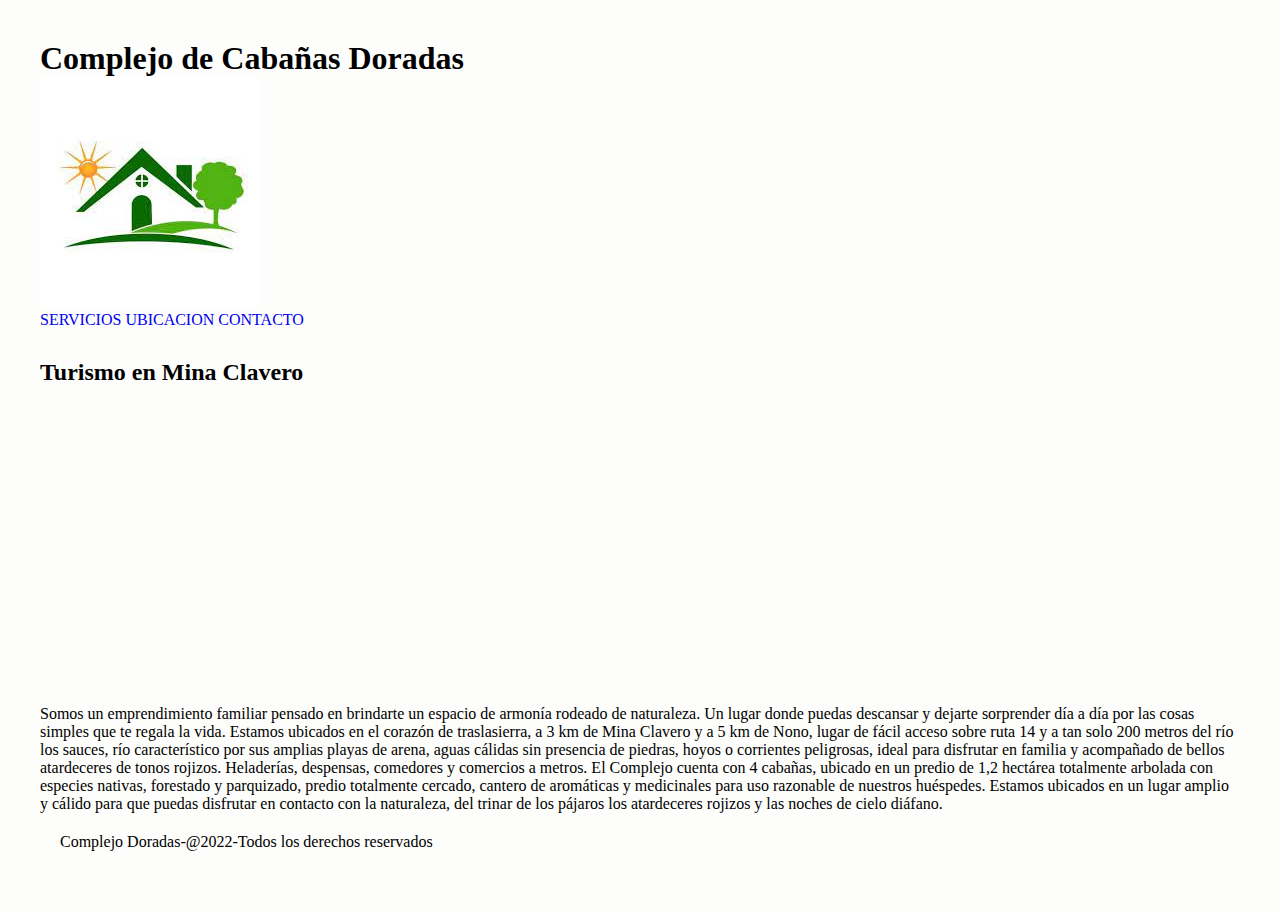
<file: index.html>
<!DOCTYPE html>
<html lang="en">

<head>
    <meta charset="UTF-8">
    <meta http-equiv="X-UA-Compatible" content="IE=edge">
    <meta name="viewport" content="width=device-width, initial-scale=1.0">
    <title>Complejo de Cabañas Doradas</title>
    <link rel="stylesheet" href="/css/style.css" class="rel">

</head>

<body>

    <header>
        <h1>Complejo de Cabañas Doradas</h1>
        <div class="logo">
            <a href="index.html"><img src="/logo/logo.jpg" alt="Complejo Doradas"></a>
        </div>

        <nav>
            <ul class="ul-index">
                <li class="item-ul-index"><a href="/page/servicios.html">SERVICIOS</a></li>
                <li class="item-ul-index"><a href="page/ubicación.html">UBICACION</a></li>
                <li class="item-ul-index"><a href="page/contacto.html">CONTACTO</a></li>

            </ul>
        </nav>
    </header>
    <main>
        <section class="main-video">
            <h2>Turismo en Mina Clavero</h2>
            <div class="video">
                <iframe width="560" height="315" src="https://www.youtube.com/embed/rcnIRrzP8LY"
                    title="YouTube video player" frameborder="0"
                    allow="accelerometer; autoplay; clipboard-write; encrypted-media; gyroscope; picture-in-picture"
                    allowfullscreen></iframe>
            </div>
        </section>

        <section class="main-principal">
            <p>Somos un emprendimiento familiar pensado en brindarte un espacio de armonía rodeado de naturaleza. Un
                lugar
                donde puedas
                descansar y dejarte sorprender día a día por las cosas simples que te regala la vida. Estamos ubicados
                en el
                corazón
                de traslasierra, a 3 km de Mina Clavero y a 5 km de Nono, lugar de fácil acceso sobre ruta 14 y a tan
                solo 200
                metros
                del río los sauces, río característico por sus amplias playas de arena, aguas cálidas sin presencia de
                piedras,
                hoyos o
                corrientes peligrosas, ideal para disfrutar en familia y acompañado de bellos atardeceres de tonos
                rojizos.
                Heladerías,
                despensas, comedores y comercios a metros. El Complejo cuenta con 4 cabañas, ubicado en un predio de 1,2
                hectárea
                totalmente arbolada con especies nativas, forestado y parquizado, predio totalmente cercado, cantero de
                aromáticas y
                medicinales para uso razonable de nuestros huéspedes. Estamos ubicados en un lugar amplio y cálido para
                que
                puedas
                disfrutar en contacto con la naturaleza, del trinar de los pájaros los atardeceres rojizos y las noches
                de cielo
                diáfano.</p>

        </section>

        <footer>
            <div class="footer-contacto">
                <p>Complejo Doradas-@2022-Todos los derechos reservados</p>
            </div>
        </footer>

    </main>
</body>

</html>
</file>
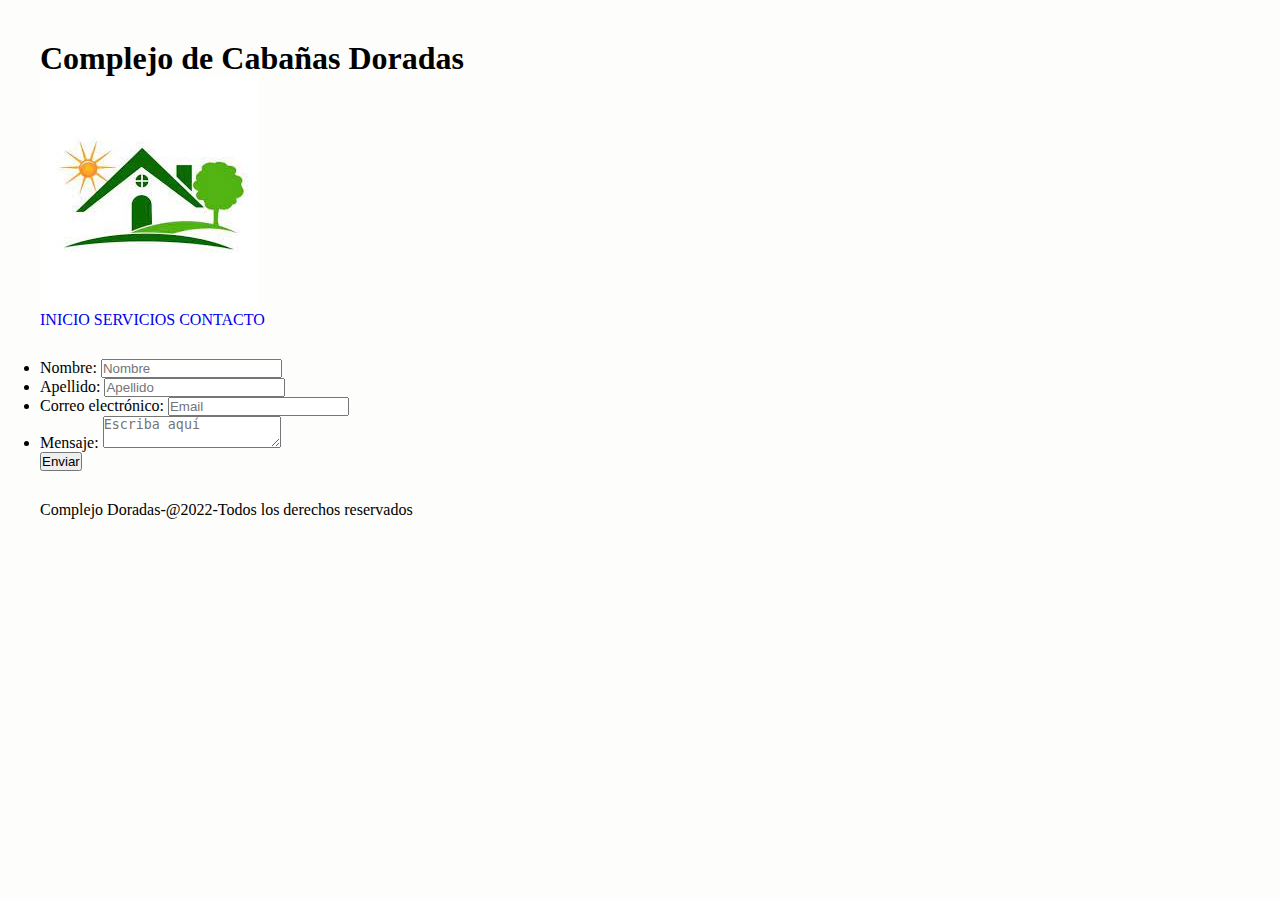
<file: page/contacto.html>
<!DOCTYPE html>
<html lang="en">

<head>
    <meta charset="UTF-8">
    <meta http-equiv="X-UA-Compatible" content="IE=edge">
    <meta name="viewport" content="width=device-width, initial-scale=1.0">
    <title>Complejo de Cabañas Doradas - Contacto</title>
    <link rel="stylesheet" href="/css/style.css" class="reel">

</head>

<body>
    <header>
        <h1>Complejo de Cabañas Doradas</h1>
        <div class="logo">
            <a href="/index.html"><img src="/logo/logo.jpg" alt="Complejo Doradas"></a>
        </div>

        <nav>
            <ul>
                <li class="item-ul-index"><a href="/index.html">INICIO</a></li>
                <li class="item-ul-index"><a href="servicios.html">SERVICIOS</a></li>
                <li class="item-ul-index"><a href="contacto.html">CONTACTO</a></li>

            </ul>
        </nav>
    </header>
    <main class="main-contacto">

        <li class="lista-contacto"><label for="Nombre">Nombre:</label>
        <input type="type" name="Nombre" placeholder="Nombre" ><br>
        </li>
        
        <li class="lista-contacto">
        <label for="Apellido">Apellido:</label>
        <input type="text"  name="Apellido" placeholder="Apellido">
        </li>
        
        <li class="lista-contacto">
            <label for="mail">Correo electrónico:</label>
            <input type="email"  name="email" placeholder="Email">
        </li>
        <li class="lista-contacto">
            <label for="msg">Mensaje:</label>
            <textarea id="msg" name="Mensaje" placeholder="Escriba aquí"></textarea>
        </li>
        <button>Enviar</button>

    </main>
    <footer>
        <div class="footer-contacto">
            <p>Complejo Doradas-@2022-Todos los derechos reservados</p>
        </div>
    </footer>

</body>

</html>
</file>
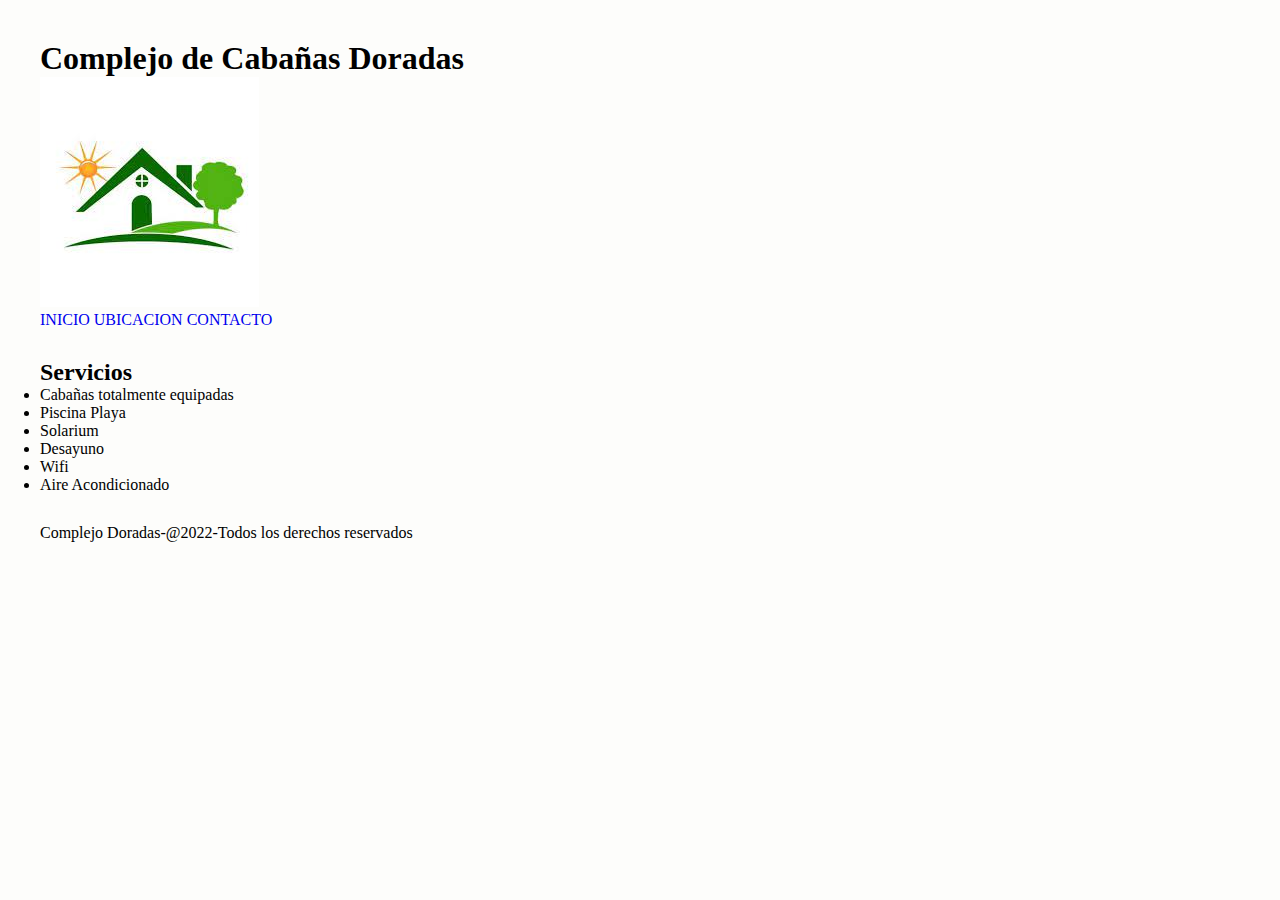
<file: page/servicios.html>
<!DOCTYPE html>
<html lang="en">

<head>
    <meta charset="UTF-8">
    <meta http-equiv="X-UA-Compatible" content="IE=edge">
    <meta name="viewport" content="width=device-width, initial-scale=1.0">
    <title>Complejo de Cabañas Doradas - Servicios</title>
    <link rel="stylesheet" href="/css/style.css" class="rel">

</head>

<body>

    <header>
        <h1>Complejo de Cabañas Doradas</h1>
        <div class="logo">
            <a href="/index.html"><img src="/logo/logo.jpg" alt="Complejo Doradas"></a>
        </div>

        <nav>
            <ul>
                <li class="item-ul-index"><a href="/index.html">INICIO</a></li>
                <li class="item-ul-index"><a href="ubicación.html">UBICACION</a></li>
                <li class="item-ul-index"><a href="contacto.html">CONTACTO</a></li>

            </ul>
        </nav>
    </header>
    <main class="main-lista">
       <div class="main-lista-servicios"></div>
        <h2>Servicios </h2>
       <ul class="ul-servicios">
           <li>Cabañas totalmente equipadas</li>
           <li>Piscina Playa</li>
           <li>Solarium</li>
           <li>Desayuno</li>
           <li>Wifi</li>
           <li>Aire Acondicionado</li>
            </ul>
    </main>
    <footer>
        <div class="footer-contacto">
            <p>Complejo Doradas-@2022-Todos los derechos reservados</p>
        </div>
    </footer>
</body>

</html>
</file>
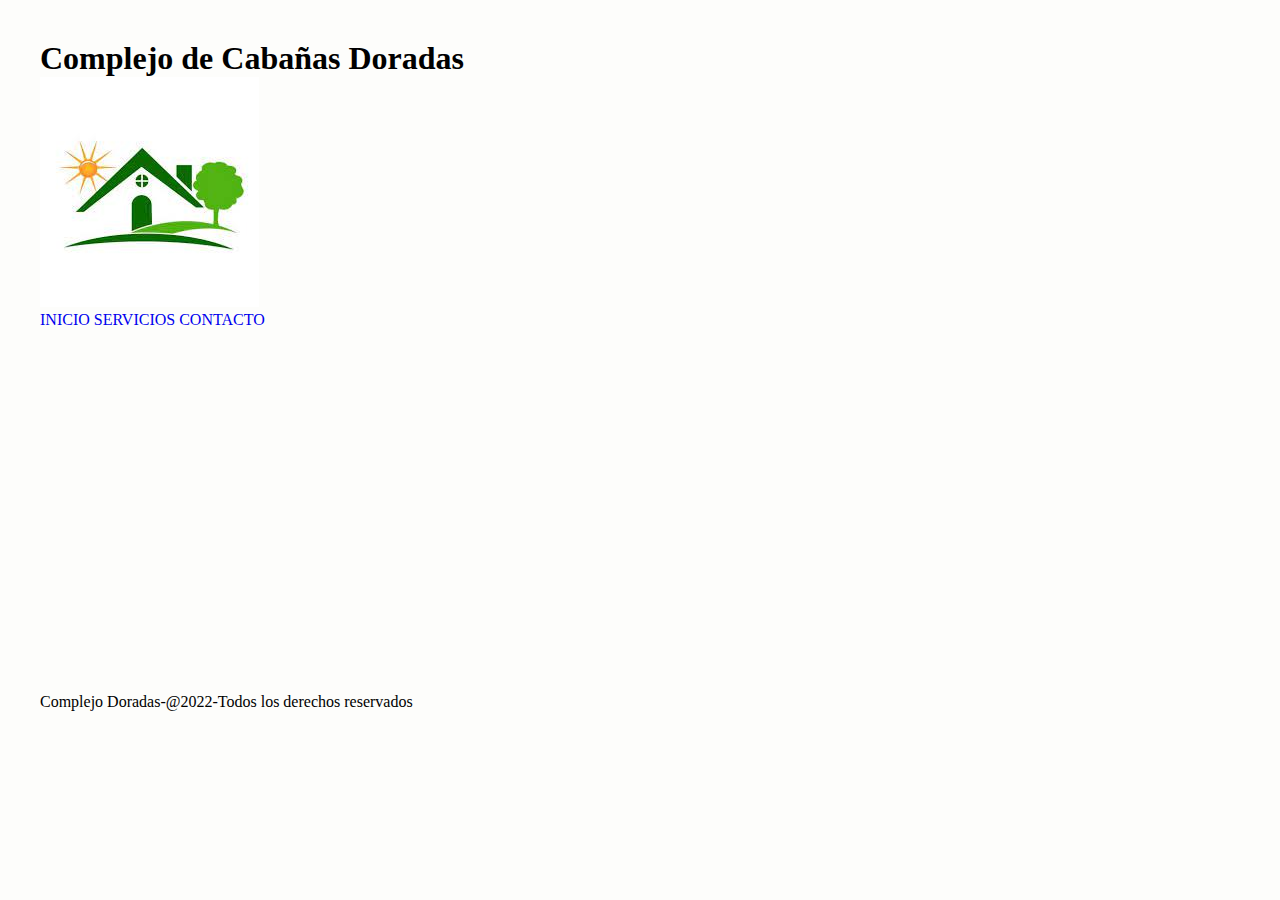
<file: page/ubicación.html>
<!DOCTYPE html>
<html lang="en">

<head>
    <meta charset="UTF-8">
    <meta http-equiv="X-UA-Compatible" content="IE=edge">
    <meta name="viewport" content="width=device-width, initial-scale=1.0">
    <title>Complejo de Cabañas Doradas - Ubicación</title>
<link rel="stylesheet" href="/css/style.css" class="reel">


</head>

<body>

    <header>
        <h1>Complejo de Cabañas Doradas</h1>
        <div class="logo">
            <a href="/index.html"><img src="/logo/logo.jpg" alt="Complejo Doradas"></a>
        </div>

        <nav>
            <ul>
                <li class="item-ul-index"><a href="/index.html">INICIO</a></li>
                <li class="item-ul-index"><a href="servicios.html">SERVICIOS</a></li>
                <li class="item-ul-index"><a href="contacto.html">CONTACTO</a></li>

            </ul>
        </nav>
    </header>
    <main class="main-mapa">
        <iframe
            src="https://www.google.com/maps/embed?pb=!1m18!1m12!1m3!1d13568.55294678086!2d-65.00968177584683!3d-31.766715400618537!2m3!1f0!2f0!3f0!3m2!1i1024!2i768!4f13.1!3m3!1m2!1s0x942d28ad555c910f%3A0x993a1048154e1737!2sArroyo%20de%20Los%20Patos%2C%20C%C3%B3rdoba!5e0!3m2!1ses-419!2sar!4v1652274181084!5m2!1ses-419!2sar"
            width="1200" height="300" style="border:0;" allowfullscreen="" loading="lazy"
            referrerpolicy="no-referrer-when-downgrade"></iframe>

    </main>
    <footer>
        <div class="footer-contacto">
            <p>Complejo Doradas-@2022-Todos los derechos reservados</p>
        </div>
    </footer>

</body>

</html>
</file>
<file: css/style.css>
* {
margin: 0;
padding:0;
box-sizing: border-box;
}
body{
    max-width 1000px;
    height: auto;
    background:#fdfdfb;
    margin:10px;
    padding: 10px;
}
header{
    margin:10px;
    padding: 10px;
}
main{
    margin: 10px;
    padding: 10px;
}

footer{
    margin: 10px;
    padding: 10px;
}
.item-ul-index{ 
    display: inline-block;
}

a{
   text-decoration: none; 
}

.ul-servicios{
    display:block;
}
</file>
